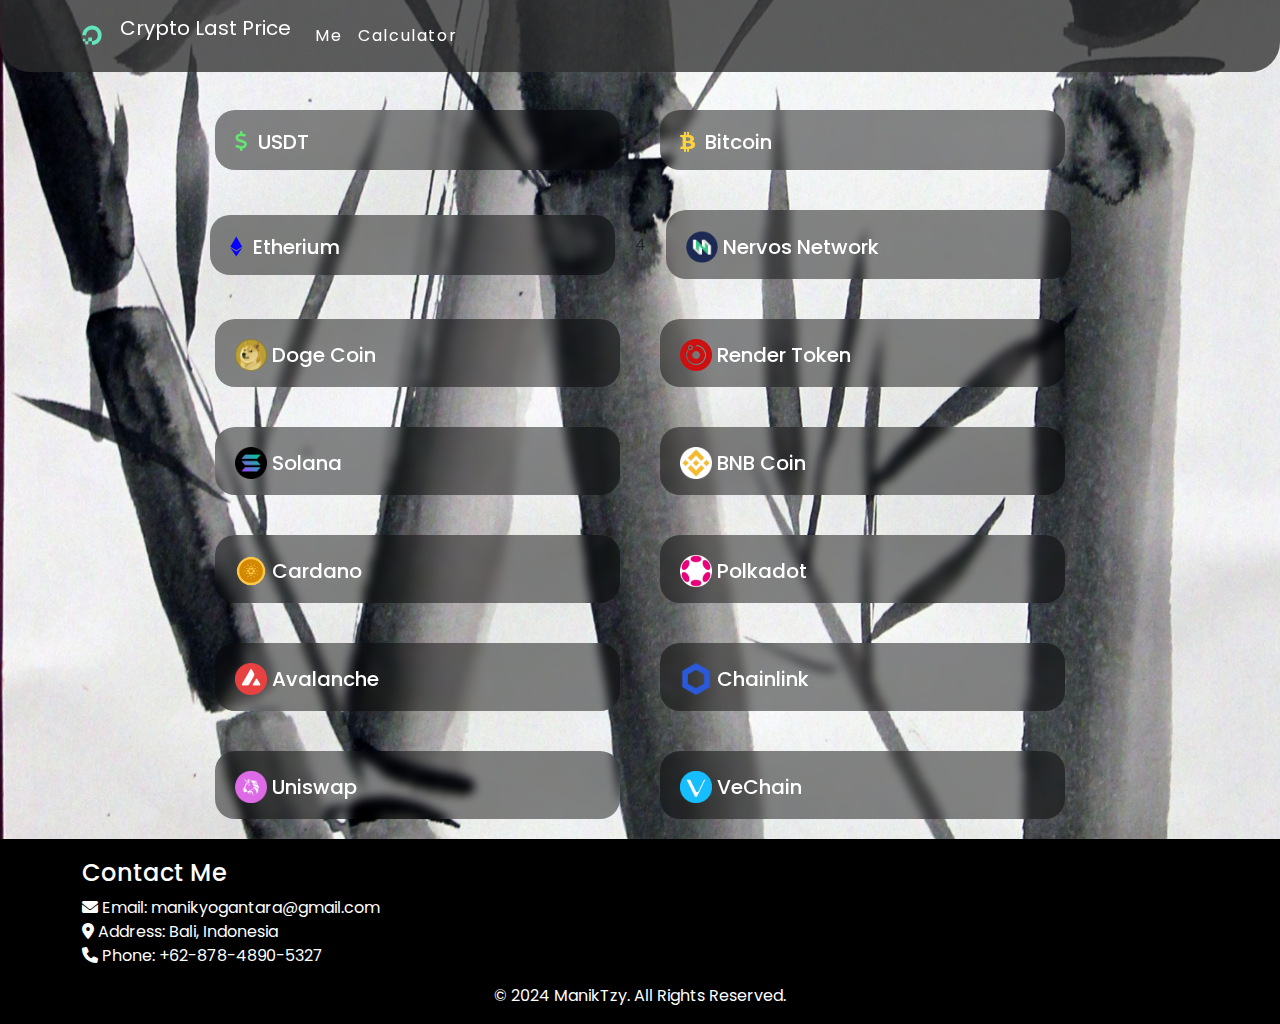
<file: index.html>
<!DOCTYPE html>
<html lang="en">
  <head>
    <meta charset="utf-8" />
    <meta name="viewport" content="width=device-width, initial-scale=1" />
    <title>Cryptocurrency</title>
    <link
      href="https://cdn.jsdelivr.net/npm/bootstrap@5.3.3/dist/css/bootstrap.min.css"
      rel="stylesheet"
      integrity="sha384-QWTKZyjpPEjISv5WaRU9OFeRpok6YctnYmDr5pNlyT2bRjXh0JMhjY6hW+ALEwIH"
      crossorigin="anonymous"
    />
    <link rel="stylesheet" href="style/style.css" />
    <link
      rel="stylesheet"
      href="https://cdnjs.cloudflare.com/ajax/libs/font-awesome/6.0.0-beta3/css/all.min.css"
    />

    <link rel="icon" href="asset/icon/crypto.png" type="image/png">
  </head>
  <body>
    <!-- header -->
    <!-- navbar -->
    <div class="container-navbar">
      <div class="container-fluid">
        <nav class="navbar navbar-expand-lg" data-bs-theme="dark">
          <div class="container">
            <a
              class="navbar-brand"
              href="https://indodax.com/market/"
              target="_blank"
            >
              <i class="fa-brands fa-digital-ocean" style="color: #63e6be"></i>
            </a>
            <p class="navbar-brand" href="">Crypto Last Price</p>
            <button
              class="navbar-toggler"
              type="button"
              data-bs-toggle="collapse"
              data-bs-target="#navbarSupportedContent"
              aria-controls="navbarSupportedContent"
              aria-expanded="false"
              aria-label="Toggle navigation"
            >
              <span class="navbar-toggler-icon"></span>
            </button>
            <div
              class="collapse navbar-collapse justify-content-between"
              id="navbarSupportedContent"
            >
              <ul class="navbar-nav">
                <li class="nav-item">
                  <a
                    class="nav-link active"
                    aria-current="page"
                    href="https://maniktzyyy.github.io/manikyo/"
                    target="_blank"
                    >Me</a
                  >
                </li>
                <li class="nav-item">
                  <a
                    class="nav-link active"
                    aria-current="page"
                    href="https://maniktzyyy.github.io/profitcounting/"
                    
                    >Calculator</a
                  >
                </li>
              </ul>
            </div>
          </div>
        </nav>
      </div>
    </div>
    <img class="background" src="asset/japan.jpg" alt="" />

   <div class="br">
    
   </div>
    
    <!-- content -->
    <div class="container-content" id="container-card">

       
          <div class="container-box">
            <div class="card-coin">
              <h5>
                <i class="fa-solid fa-dollar-sign" style="color: #63e672"></i> USDT 
              </h5>
              <p><span id="usdt-price"></span></p>
            </div>
          </div>  
        
        
      
      
      <div class="container-box">
        <div class="card-coin">
          <h5>
            <i class="fa-brands fa-btc" style="color: #ffd43b"></i> Bitcoin 
          </h5>
          <p><span id="btc-price"></span></p>
        </div>
      </div>
      
      <div class="container-box">
        <div class="card-coin">
          <h5>
            <i class="fa-brands fa-ethereum" style="color: #0800ff"></i> Etherium 
          </h5>
          <p><span id="eth-price"></span></p>
        </div>
      </div>
4
     

    </div>

    <!-- footer -->
    <div
      class="container-footer"
      style="background-color: black; color: white; overflow: hidden"
    >
      <footer>
        <div class="container">
          <h4 style="padding-top: 20px">Contact Me</h4>
          <ul class="contact-list" style="list-style-type: none; padding: 0">
            <li>
              <i class="fas fa-envelope"></i> Email: manikyogantara@gmail.com
            </li>
            <li>
              <i class="fas fa-map-marker-alt"></i> Address: Bali, Indonesia
            </li>
            <li><i class="fas fa-phone"></i> Phone: +62-878-4890-5327</li>
          </ul>
          <div class="text-center">
            <p>&copy; 2024 ManikTzy. All Rights Reserved.</p>
          </div>
        </div>
      </footer>
    </div>

    <script
      src="https://cdn.jsdelivr.net/npm/bootstrap@5.3.3/dist/js/bootstrap.bundle.min.js"
      integrity="sha384-YvpcrYf0tY3lHB60NNkmXc5s9fDVZLESaAA55NDzOxhy9GkcIdslK1eN7N6jIeHz"
      crossorigin="anonymous"
    ></script>

    <script src="js/script.js"></script>
    <script src="js/data.js"></script>
    <script src="js/createCard.js"></script>
    <script>
      // Panggil fungsi createElementsFromData dari script.js dengan menggunakan data dari data.js
      createElementsFromData(dataArray);
    </script>

  </body>
</html>
</file>
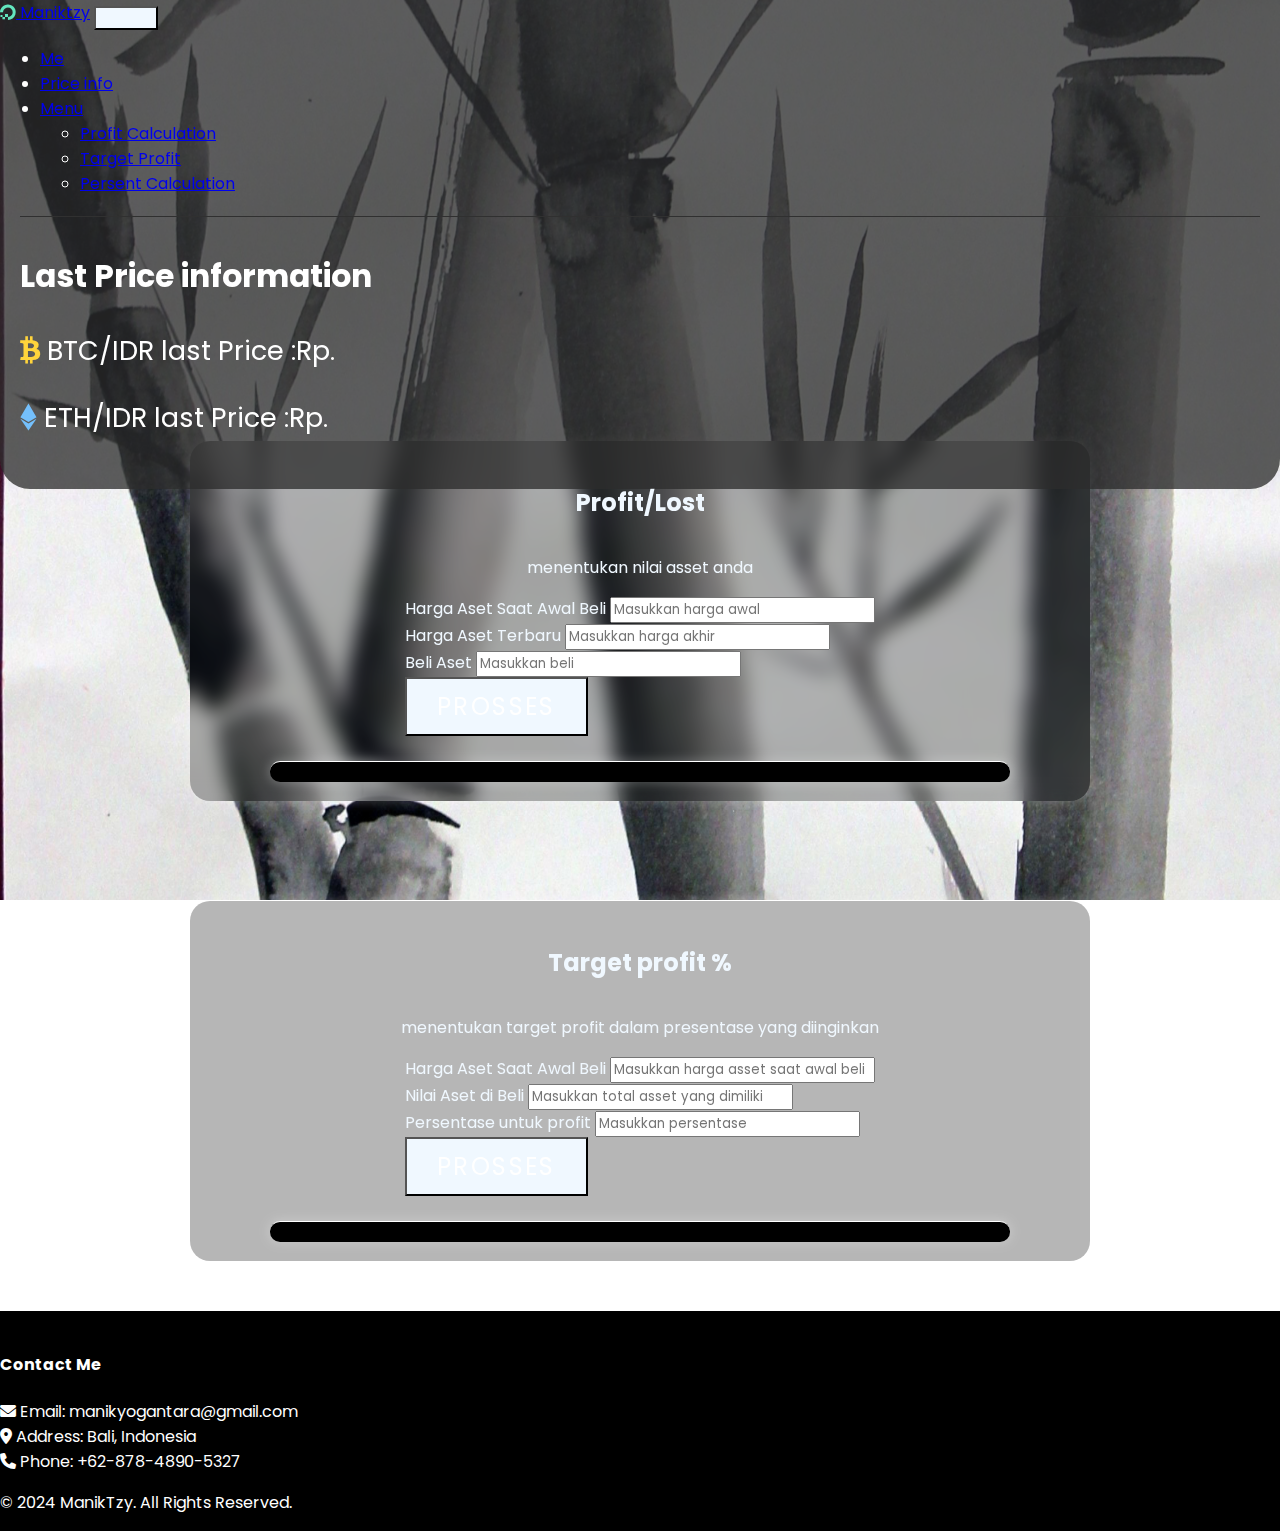
<file: page/calcPage.html>
<!DOCTYPE html>
<html lang="en">
  <head>
    <meta charset="UTF-8" />
    <meta name="viewport" content="width=device-width, initial-scale=1.0" />
    <title>Maniktzy</title>
    <link rel="icon" href="image/money.png" type="image/png" />
    <link rel="shortcut icon" href="/asset/icon/money.png" type="image/png" />

    <link rel="stylesheet" href="style2.css" />

    <link
      href="https://cdn.jsdelivr.net/npm/bootstrap@5.3.2/dist/css/bootstrap.min.css"
      rel="stylesheet"
      integrity="sha384-T3c6CoIi6uLrA9TneNEoa7RxnatzjcDSCmG1MXxSR1GAsXEV/Dwwykc2MPK8M2HN"
      crossorigin="anonymous"
    />
    <link
      rel="stylesheet"
      href="https://cdnjs.cloudflare.com/ajax/libs/font-awesome/6.0.0-beta3/css/all.min.css"
    />
  </head>

  <body>
    <div class="container-head">
      <div class="container-fluid">
        <nav class="navbar navbar-expand-lg" data-bs-theme="dark">
          <div class="container">
            <a
              class="navbar-brand"
              href="https://www.tradingview.com/"
              target="_blank"
            >
              <i class="fa-brands fa-digital-ocean" style="color: #63e6be"></i>
            </a>
            <a class="navbar-brand" href="#">Maniktzy</a>
            <button
              class="navbar-toggler"
              type="button"
              data-bs-toggle="collapse"
              data-bs-target="#navbarSupportedContent"
              aria-controls="navbarSupportedContent"
              aria-expanded="false"
              aria-label="Toggle navigation"
            >
              <span class="navbar-toggler-icon"></span>
            </button>
            <div
              class="collapse navbar-collapse justify-content-between"
              id="navbarSupportedContent"
            >
              <ul class="navbar-nav">
                <li class="nav-item">
                  <a
                    class="nav-link active"
                    aria-current="page"
                    href="https://maniktzyyy.github.io/manik.github.io/"
                    target="_blank"
                    >Me</a
                  >
                </li>
                <li class="nav-item">
                  <a class="nav-link" aria-current="page" href="/index.html"
                    >Price info</a
                  >
                </li>
                <li class="nav-item dropdown">
                  <a
                    class="nav-link dropdown-toggle"
                    href="#"
                    role="button"
                    data-bs-toggle="dropdown"
                    aria-expanded="false"
                  >
                    Menu
                  </a>
                  <ul class="dropdown-menu">
                    <li>
                      <a class="dropdown-item" href="#profit"
                        >Profit Calculation</a
                      >
                    </li>
                    <li>
                      <a class="dropdown-item" href="#target">Target Profit</a>
                    </li>
                    <li>
                      <a class="dropdown-item" href="#persen"
                        >Persent Calculation</a
                      >
                    </li>
                  </ul>
                </li>
              </ul>
            </div>
          </div>
        </nav>
      </div>
      <!-- Price info -->
      <div class="container-price-info">
        <h3>Last Price information</h3>
        <div class="container-info">
          <div class="container-display">
            <p>
              <i class="fa-brands fa-btc" style="color: #ffd43b"></i> BTC/IDR
              last Price :Rp.<span id="btc-price"></span>
            </p>
            <p>
              <i class="fa-brands fa-ethereum" style="color: #74c0fc"></i>
              ETH/IDR last Price :Rp. <span id="eth-price"></span>
            </p>
          </div>
        </div>
      </div>
      <!-- End Price info -->
    </div>

    <img class="background" src="/asset/japan.jpg" alt="" />

    <div class="br">
    
    </div>

    <div class="container-first" id="profit">
      <div class="container-content">
        <div class="container-form">
          <h2 class="text-center">Profit/Lost</h2>
          <p>menentukan nilai asset anda</p>
          <form id="profitForm">
            <div class="mb-3">
              <label for="harga_awal" class="form-label"
                >Harga Aset Saat Awal Beli</label
              >
              <input
                type="text"
                class="form-control"
                id="harga_awal"
                name="harga_awal"
                placeholder="Masukkan harga awal"
                required
                inputmode="numeric"
              />
            </div>

            <div class="mb-3">
              <label for="harga_akhir" class="form-label"
                >Harga Aset Terbaru</label
              >
              <input
                type="text"
                class="form-control"
                id="harga_akhir"
                name="harga_akhir"
                placeholder="Masukkan harga akhir"
                required
                inputmode="numeric"
              />
            </div>

            <div class="mb-3">
              <label for="harga_beli" class="form-label">Beli Aset</label>
              <input
                type="text"
                class="form-control"
                id="harga_beli"
                name="harga_beli"
                placeholder="Masukkan beli"
                required
                inputmode="numeric"
              />
            </div>
            <div class="text-center">
              <button
                type="button"
                style="--clr: #3468c0"
                class="btn btn-success"
                name="submit"
                onclick="hitungProfit()"
              >
                <span>prosses</span>
              </button>
            </div>
          </form>
        </div>
        <div class="container-result" id="resultContainer"></div>
      </div>
    </div>

   <div class="container-second" id="target">
    <div class="container-content">
        <div class="container-form">
            <h2 class="text-center">Target profit %</h2>
            <p class="text-center">
                menentukan target profit dalam presentase yang diinginkan
            </p>

            <form id="targetForm">
                <div class="mb-3">
                    <label for="harga_aset" class="form-label">Harga Aset Saat Awal Beli</label>
                    <input type="text" class="form-control" id="harga_aset" name="harga_aset" placeholder="Masukkan harga asset saat awal beli" required inputmode="numeric">
                </div>

                <div class="mb-3">
                    <label for="aset_dimiliki" class="form-label">Nilai Aset di Beli</label>
                    <input type="text" class="form-control" id="aset_dimiliki" name="aset_dimiliki" placeholder="Masukkan total asset yang dimiliki" required inputmode="numeric">
                </div>

                <div class="mb-3">
                    <label for="persen" class="form-label">Persentase untuk profit</label>
                    <input type="text" class="form-control" id="persen" name="persen" placeholder="Masukkan persentase" required inputmode="numeric">
                </div>
                <div class="text-center">
                    <button type="button" style="--clr: #d24545" class="btn btn-success" name="proses" onclick="hitungTargetProfit()"><span>prosses</span></button>
                </div>
            </form>
        </div>
        <div class="container-result" id="targetResult">
        </div>
    </div>
</div>

<!-- <div class="container-third" id="persen">
    <div class="container-content">
        <div class="container-form">
            <h2 class="text-center">Mencari nilai %</h2>
            <form id="nilaiPersenForm">
                <div class="mb-3">
                    <label for="nilai" class="form-label">Nilai</label>
                    <input type="text" class="form-control" id="nilai" name="nilai" placeholder="Masukkan Nilai" required inputmode="numeric">
                </div>

                <div class="mb-3">
                    <label for="persen" class="form-label">Nilai %</label>
                    <input type="text" class="form-control" id="persen" name="persen" placeholder="Masukkan nilai persen" required inputmode="numeric">
                </div>
                <div class="text-center">
                    <button type="button" style="--clr: #dc84f3" class="btn btn-success" name="persenan" onclick="hitungNilaiPersen()"><span>prosses</span></button>
                </div>
            </form>
        </div>
        <div class="container-result" id="persenResult">
        </div>
    </div>
</div> -->
    <div
      class="container-footer"
      style="background-color: black; color: white; overflow: hidden"
    >
      <footer>
        <div class="container">
          <h4 style="padding-top: 20px">Contact Me</h4>
          <ul class="contact-list" style="list-style-type: none; padding: 0">
            <li>
              <i class="fas fa-envelope"></i> Email: manikyogantara@gmail.com
            </li>
            <li>
              <i class="fas fa-map-marker-alt"></i> Address: Bali, Indonesia
            </li>
            <li><i class="fas fa-phone"></i> Phone: +62-878-4890-5327</li>
          </ul>
          <div class="text-center">
            <p>&copy; 2024 ManikTzy. All Rights Reserved.</p>
          </div>
        </div>
      </footer>
    </div>

    <script src="script.js"></script>
    <script src="script2.js"></script>
    <script src="script3.js"></script>

    <script src="/js/script.js"></script>
    <script
      src="https://cdn.jsdelivr.net/npm/bootstrap@5.3.2/dist/js/bootstrap.bundle.min.js"
      integrity="sha384-C6RzsynM9kWDrMNeT87bh95OGNyZPhcTNXj1NW7RuBCsyN/o0jlpcV8Qyq46cDfL"
      crossorigin="anonymous"
    ></script>
  </body>
</html>
</file>
<file: style/style.css>
@import url("https://fonts.googleapis.com/css2?family=Poppins:wght@100;200&display=swap");

* {
  font-family: "Poppins", sans-serif;
  
}

.container-navbar a {
  transition: 0.5s;
  transition: transform 0.3s ease;
  letter-spacing: 0.1em;
}

.container-navbar a:hover {
  letter-spacing: 0.25em;
  
}

.container-navbar{
  position: fixed;
  top: 0;
  width: 100%;
  background-color: #2d2d2dc3; /* Ubah sesuai kebutuhan */
  z-index: 1000; /* Sesuaikan kebutuhan jika diperlukan */
  border-radius: 0 0 30px 30px;
  color: white;
  
}
body{
  background-image: linear-gradient(to right top, #211c6a 55%, #fc6736 95%);
}

.container-content{
    display: flex;
    justify-content: center;
    align-items: center;
    position: relative;
    width: 100%;
    height: 100%;
    flex-wrap: wrap;
    gap: 0;
}


.background {
  position: fixed; /* Menggunakan fixed agar gambar tetap di tempat ketika digulir */
  z-index: -999;
  top: 0;
  left: 0;
  height: 100%;
  width: 100%;
  background-size: auto; /* Untuk menyesuaikan gambar agar mengisi seluruh area */
  background-repeat: no-repeat; /* Untuk menghindari pengulangan gambar */
}




.container-box{
    background-color:rgba(0, 0, 0, 0.463) ;
    width: 45vh;
    height: auto;
    padding: 20px 20px 0 20px;
    z-index: 10;
    color: rgb(255, 255, 255);
    margin: 20px 20px 20px 20px;
    backdrop-filter: blur(5px);
    border-radius: 20px;
    animation: shadowAnimation 15s infinite;
    transition: transform 0.3s ease;
}
.container-box-sp{
    background-color:rgba(0, 0, 0, 0.463) ;
    width: 45vh;
    height: auto;
    padding: 20px 20px 0 20px;
    z-index: 10;
    color: rgb(255, 255, 255);
    margin: 20px 20px 20px 20px;
    backdrop-filter: blur(5px);
    border-radius: 20px;
    animation: shadowAnimation 15s infinite;
    transition: transform 0.3s ease;

}

.card-coin h5 {
  display: flex; /* Menggunakan flexbox agar mudah mengatur posisi ikon dan teks */
  align-items: center; /* Memastikan ikon dan teks sejajar secara vertikal */
}

.card-coin h5 i {
  margin-right: 10px; /* Atur margin kanan pada ikon */
}


.container-box-sp img{
  width: 2em;
  height: auto;
}

.container-box-sp .icon{
  display: inline-block;
  vertical-align: middle;
  margin-right: 5px; 
}

.container-box-sp .card-coin {
  display: flex;
  align-items: center;
}

.container-box-sp .card-coin h5 {
  margin-top: 0;
  margin-bottom: 0; 
  vertical-align: middle; 
}

.container-box:hover {
  transform: scale(1.1); /* Menambahkan efek zoom ketika hover */
}
.container-box-sp:hover {
  transform: scale(1.1); /* Menambahkan efek zoom ketika hover */
}

@keyframes shadowAnimation {
  0% {box-shadow: 0px 0px 15px 1px #35374B;}
  20% {box-shadow: 0px 0px 15px 1px #344955}
  40% {box-shadow: 0px 0px 15px 1px #50727B;}
  60% {box-shadow: 0px 0px 15px 1px #78A083;}
  80% {box-shadow: 0px 0px 15px 1px #50727B;}
  100% {box-shadow: 0px 0px 15px 1px #344955}
  
}

.br {
  padding-bottom: 10vh;
}




.container-box p{
  filter: drop-shadow(0 0 10px rgb(0, 0, 0));
  letter-spacing: 2px;
}
.container-box-sp p{
  filter: drop-shadow(0 0 10px rgb(0, 0, 0));
  letter-spacing: 2px;
}

@media only screen and (max-width: 768px) {

  .container-content{
    padding-top: 2vh;
    height: 100%;
    padding-bottom: 50%;
  }

  .container-box{
    margin-top: 2vh;
    

  }
  .container-box-sp{
    margin-top: 2vh;
    

  }

  .br {
    padding-bottom: 10vh;
  }


}
</file>
<file: page/style2.css>
@import url("https://fonts.googleapis.com/css2?family=Poppins:wght@100;200&display=swap");

* {
  font-family: "Poppins", sans-serif;
}

body {
  padding: 0;
  margin: 0;
  top: 0;
}

.background {
    position: fixed; /* Menggunakan fixed agar gambar tetap di tempat ketika digulir */
    z-index: -999;
    top: 0;
    left: 0;
    height: 100%;
    width: 100%;
    background-size: auto; /* Untuk menyesuaikan gambar agar mengisi seluruh area */
    background-repeat: no-repeat; /* Untuk menghindari pengulangan gambar */
  }

.container-head {
  position: fixed;
  top: 0;
  width: 100%;
  background-color: #2d2d2dc3; /* Ubah sesuai kebutuhan */
  z-index: 1000; /* Sesuaikan kebutuhan jika diperlukan */
  border-radius: 0 0 30px 30px;
  color: white;
}

.container-price-info {
  margin: 20px;
  font-size: 3vh;
  padding: 4px 0;
  border-top: solid rgb(48, 48, 48) 1px;
  
}

.container-main{
    display: flex;
    justify-content: center;
    align-items: center;
    flex-direction: column;
}

.container-first {
  /* background-image: url(background/night.jpg); */
  background-size: cover;
  background-position: center;
  padding: 50px;
  justify-content: center;
  align-items: center;
  display: flex;
  flex-direction: column;
  padding-top: 39vh;
}
.container-second {
  /* background-image: url(background/gtr.jpg); */
  background-size: cover;
  background-position: center;
  padding: 50px;
  justify-content: center;
  align-items: center;
  display: flex;
  flex-direction: column;
}
.container-third {
  /* background-image: url(background/japan.jpg); */
  background-size: cover;
  background-position: center;
  padding: 50px;
  justify-content: center;
  align-items: center;
  display: flex;
  flex-direction: column;
}

.container-content {
  background-color: rgba(0, 0, 0, 0.285);
  min-height: 40vh;
  justify-content: center;
  align-items: center;
  border-radius: 20px;
  box-shadow: 0px 0px 10px 2px rgba(255, 255, 255, 0.2);
  backdrop-filter: blur(10px);
  width: 100vh;
  display: flex;
  flex-direction: column;

}

a:hover {
  letter-spacing: 0.25em;
  transition: 0.5s;
  filter: drop-shadow(0 0 5px rgb(255, 255, 255));
}

.container-form {
  padding: 5px;
  color: aliceblue;
  margin-bottom: 20px;
  display: flex;
  justify-content: center;
  align-items: center;
  flex-direction: column;
  
}

.container-result {
  position: relative;
  color: rgb(255, 255, 255);
  border-top: #ffffff solid 1px;
  display: flex;
  align-items: center;
  justify-content: center;
  font-weight: 100px;
  font-size: 3vh;
  flex-direction: column;
  background-color: black;
  border-radius: 10px;
  padding: 10px;
  width: 80vh;
  box-shadow: 0px 0px 10px 2px rgba(255, 255, 255, 0.2);
}

button {
  position: relative;
  background-color: aliceblue;
  color: rgb(255, 255, 255);
  text-decoration: none;
  text-transform: uppercase;
  font-size: 1.5em;
  letter-spacing: 0.1em;
  font-weight: 400;
  padding: 10px 30px;
  transition: 0.5s;
}

button:hover {
  letter-spacing: 0.25em;
  background: var(--clr);
  box-shadow: 0 0 30px var(--clr);
  color: var(--clr);
}

button:before {
  content: "";
  position: absolute;
  inset: 2px;

  background: rgba(255, 253, 253, 0);
}

button span {
  position: relative;
  z-index: 1;
}


.br {
    padding-bottom: 10vh;
  }

@media screen and (max-width: 768px) {
  footer {
    position: static;
  }

  .container-price-info {
    font-size: 2vh;
  }

  .container-result {
    font-size: 2vh;
    flex-direction: column;
    width: 45vh;
  }


  .container-content {
    justify-content: center;
    align-items: center;
    width: 45vh;
    display: flex;
    flex-direction: column;
  }
}
</file>
